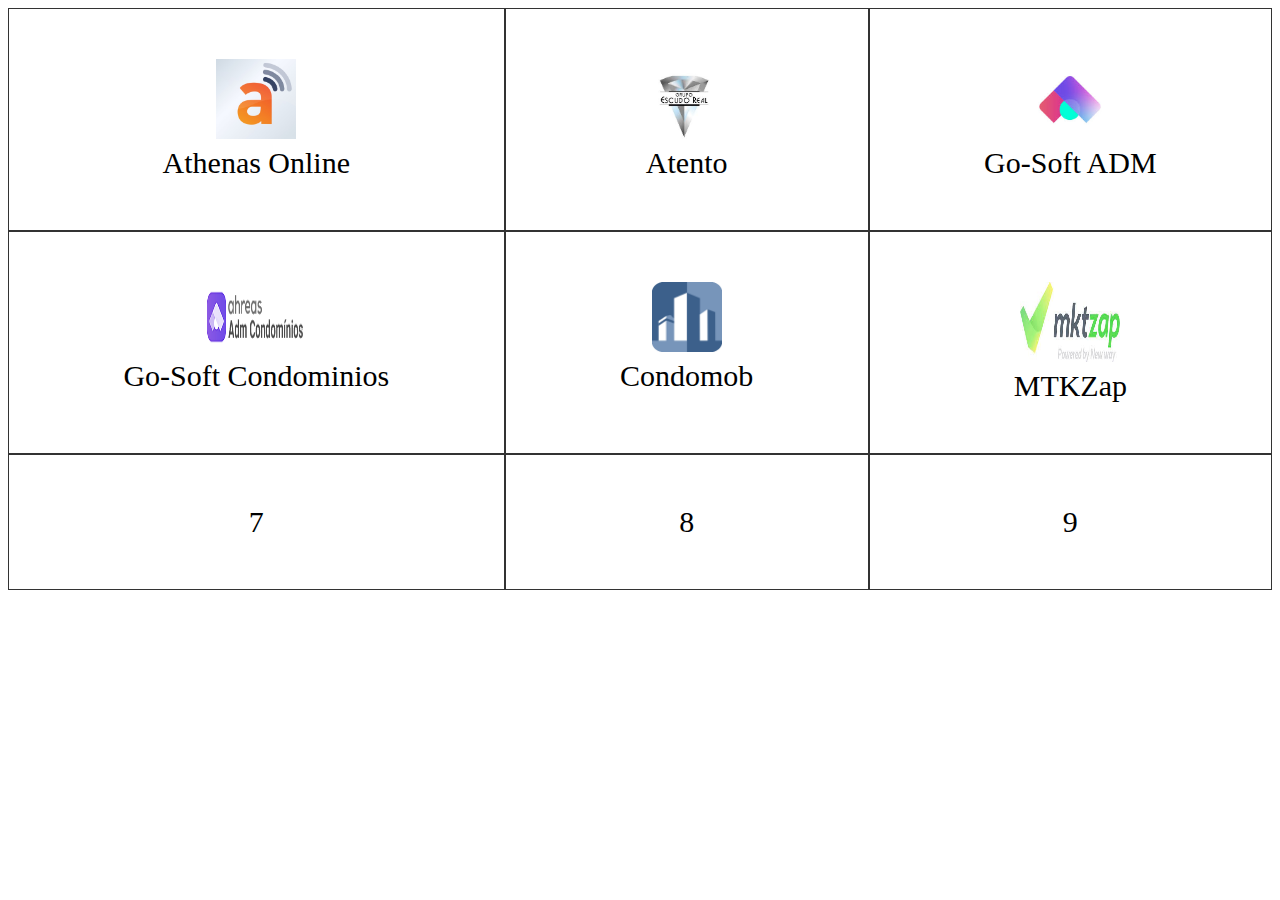
<file: pagina/index.html>
<!DOCTYPE html>
<html>
<head>
<style>
.grid-container {
  display: grid;
  grid-gap: 0px;
  grid-template-columns: auto auto auto;
  
  padding: 0px;
}
.grid-container > div {

  border: 1.5px solid rgba(0, 0, 0, 0.8);
  text-align: center;
  padding: 50px;
  font-size: 30px;

/*.grid-item {
  
  border: 10px solid rgba(0, 0, 0, 0.8);
  padding: 10px;
  font-size: 30px;
  text-align: center;*/
}

</style>
</head>
<body>
<!--
 <center>
 <h1>Grupo Escudo Real</h1>
</center>
-->
<div class="grid-container">
  <div class="grid-item"><a href="https://escudoreal.athenas.online/"><img src="images/AthenasOnline.jpg" alt="AthenasOnline" width=80px height=80px></a><figcaption>Athenas Online</figcaption></div>
  <div class="grid-item"><a href="http://atento.escudoreal.com.br/corporativo"><img src="images/Atento.jpg" alt="Atento" width=80px height=80px></a><figcaption>Atento</figcaption></div>
  <div class="grid-item"><a href="http://srv-gosoft/administracaoweb/default.aspx"><img src="images/GosoftADM.jpg" alt="Go-Soft" width=80px height=80px></a><figcaption>Go-Soft ADM</figcaption></div>  
  <div class="grid-item"><a href="http://srv-gosoft/condominioweb/default.aspx"><img src="images/GosoftCondominios.jpg" alt="Go-Soft Condominios" width=100px height=70px></a><figcaption>Go-Soft Condominios</figcaption></div>
  <div class="grid-item"><a href="https://social.condomob.net/login"><img src="images/Condomob.png" alt="Condomob" width=70px height=70px></a><figcaption>Condomob</figcaption></div>
  <div class="grid-item"><a href="https://www.mktzap.com.br/login"><img src="images/MKTzap.jpg" alt="MKTzap" width=100px height=80px></a><br>MTKZap</div>  
  <div class="grid-item">7</div>
  <div class="grid-item">8</div>
  <div class="grid-item">9</div>  
</div>

</body>
</html>
</file>
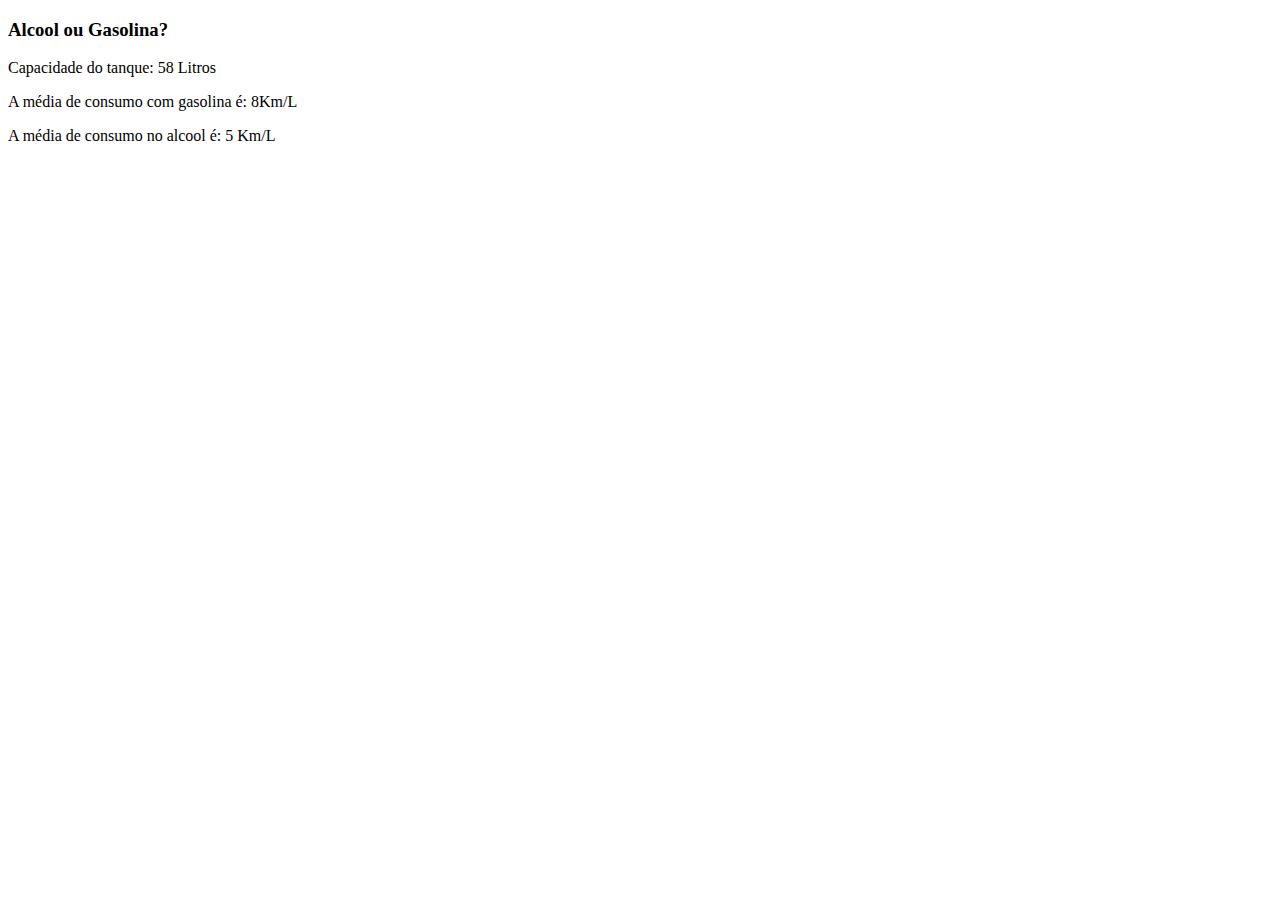
<file: calcula_consumo.html>
<!DOCTYPE html>

<head>
    <meta charset="UTF-8">
        <title>Qual combustivel?</title>
</head>
<body>
    <h3>Alcool ou Gasolina?</h3>
    <script>
        var tanque = 58;
        var caminhoComGasolina = 480;
        var caminhoComAlcool = 300;
        var mediaGasolina = caminhoComGasolina/tanque;
        var mediaAlcool = caminhoComAlcool/tanque;
        
        
        document.write("Capacidade do tanque: ", tanque, " Litros")
        document.write("<p>A média de consumo com gasolina é: ", Math.round(mediaGasolina), "Km/L");
        document.write("<p>A média de consumo no alcool é: ", Math.round(mediaAlcool), " Km/L" )
        



    </script>
</body>
</html>
</file>
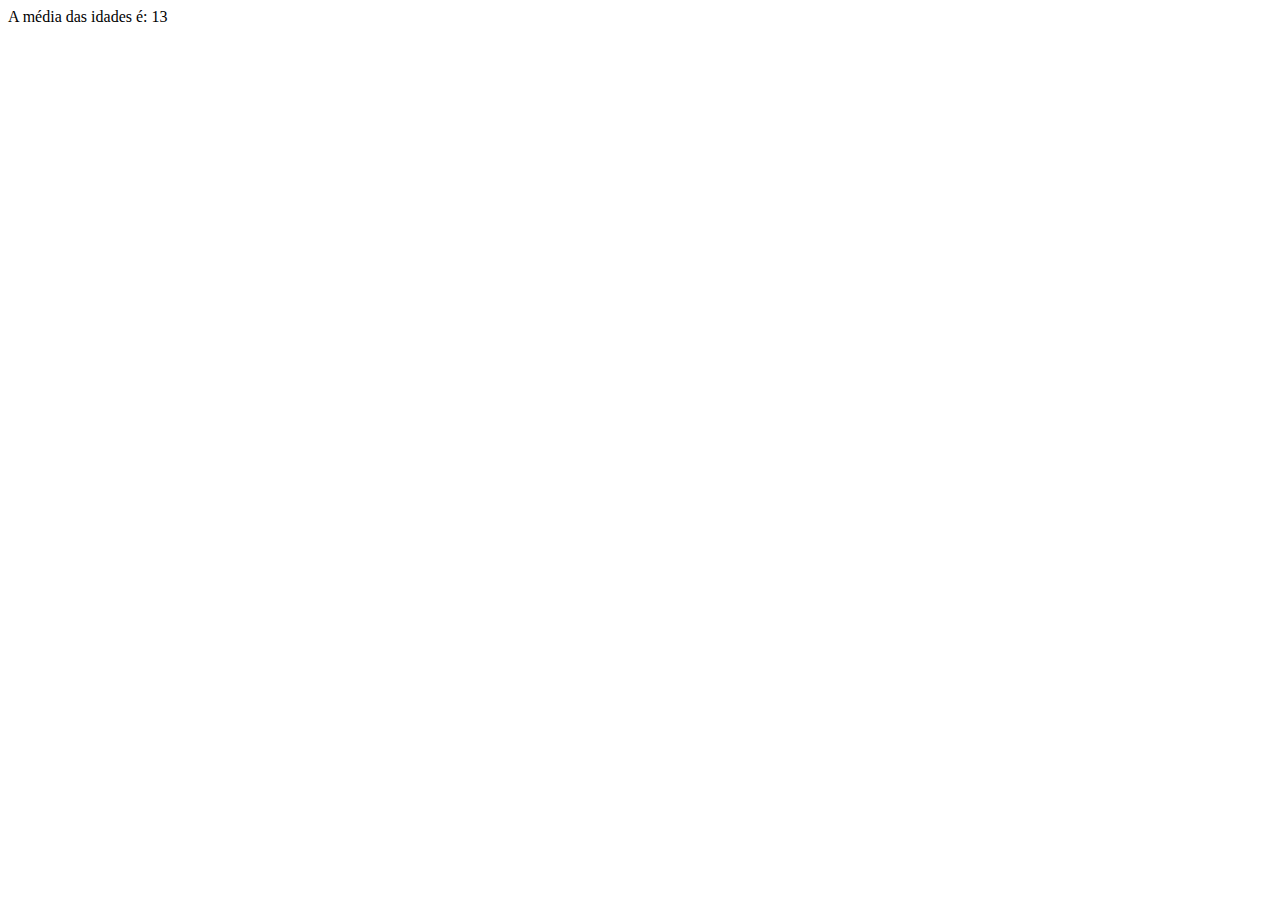
<file: programa.html>
<!DOCTYPE html>

<head>
    <meta charset="UTF-8">
        <title>Média de acertos</title>
</head>
<body>
    
    <script>
        var idadeLinda = 12;
        var idadeGuaraciara = 15;
        var idadPerola = 13;
        var media = (idadeLinda + idadeGuaraciara + idadPerola) / 3;

        document.write("A média das idades é: ", Math.round(media));

        



    </script>
</body>
</html>
</file>
